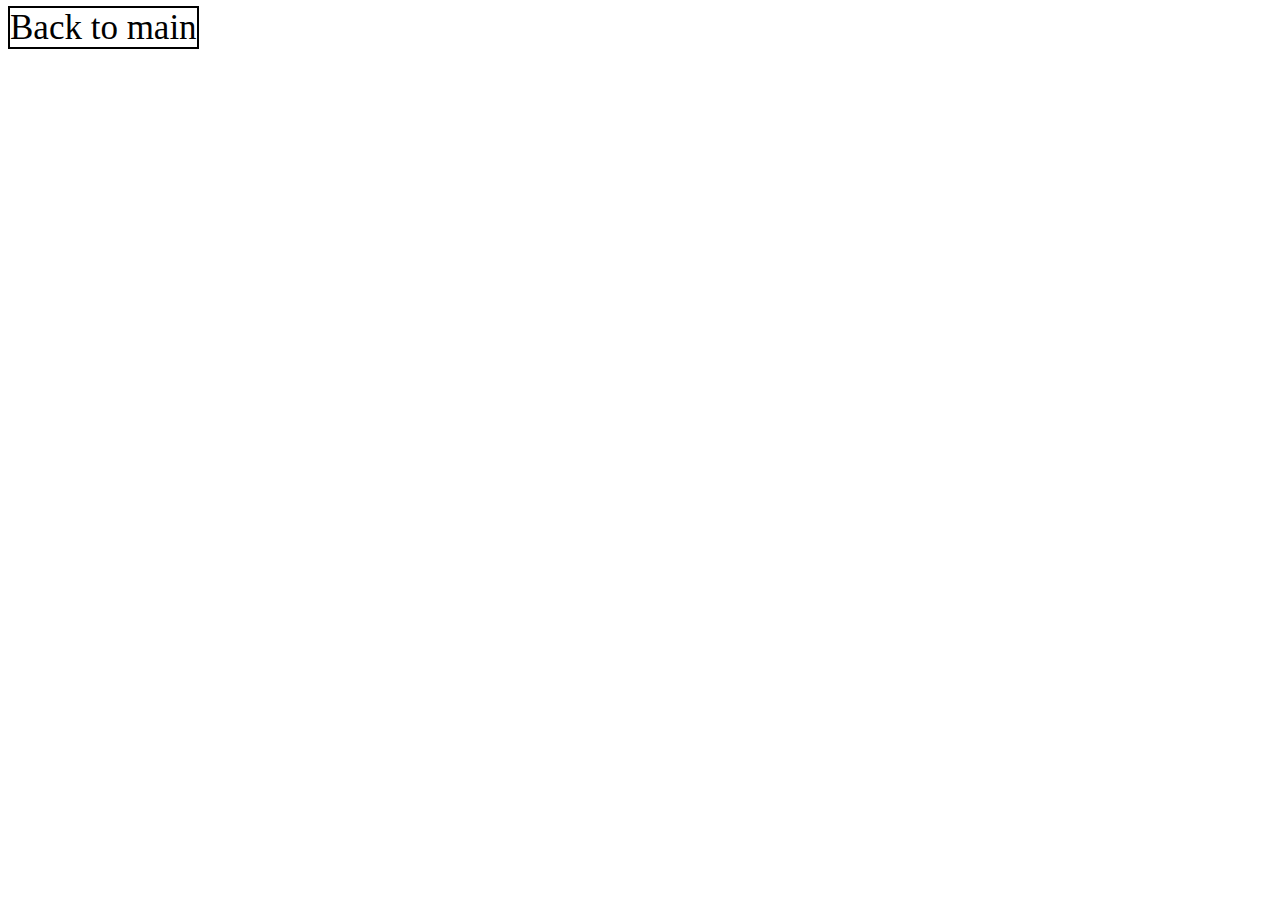
<file: Nettverk.html>
<!DOCTYPE html>
<html lang="en">
<head>
    <meta charset="UTF-8">
    <meta name="viewport" content="width=device-width, initial-scale=1.0">
    <title>Nettverk</title>
</head>
<body>
    <a href="/index.html" style="text-decoration: none; color:black;background-color: white; font-size: 35px; border: 2px solid black;"> Back to main</a>
    
</body>
</html>
</file>
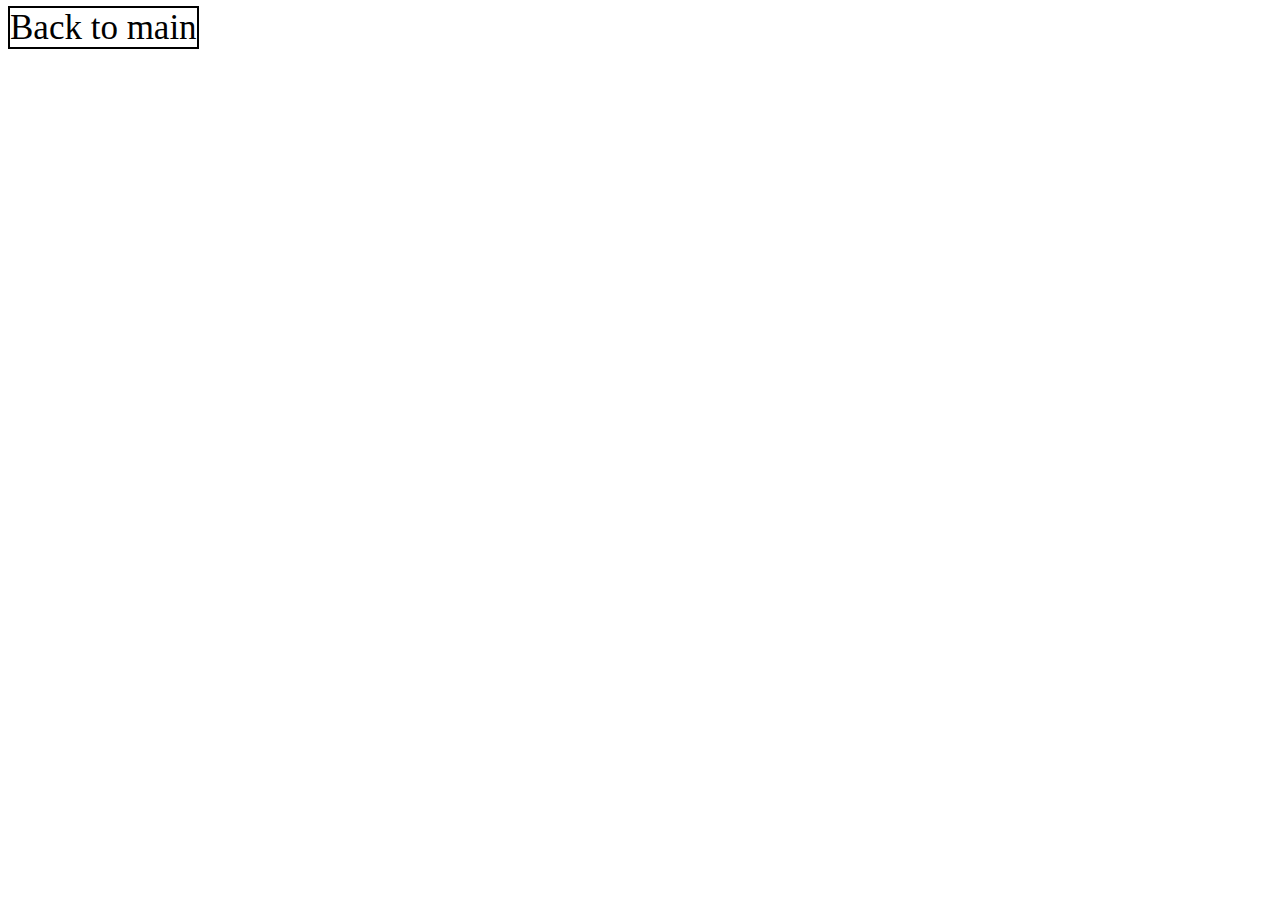
<file: nodejs.html>
<!DOCTYPE html>
<html lang="en">
<head>
    <meta charset="UTF-8">
    <meta name="viewport" content="width=device-width, initial-scale=1.0">
    <title>Nodejs</title>
</head>
<body>
    <a href="/index.html" style="text-decoration: none; color:black;background-color: white; font-size: 35px; border: 2px solid black;"> Back to main</a>
    
</body>
</html>
</file>
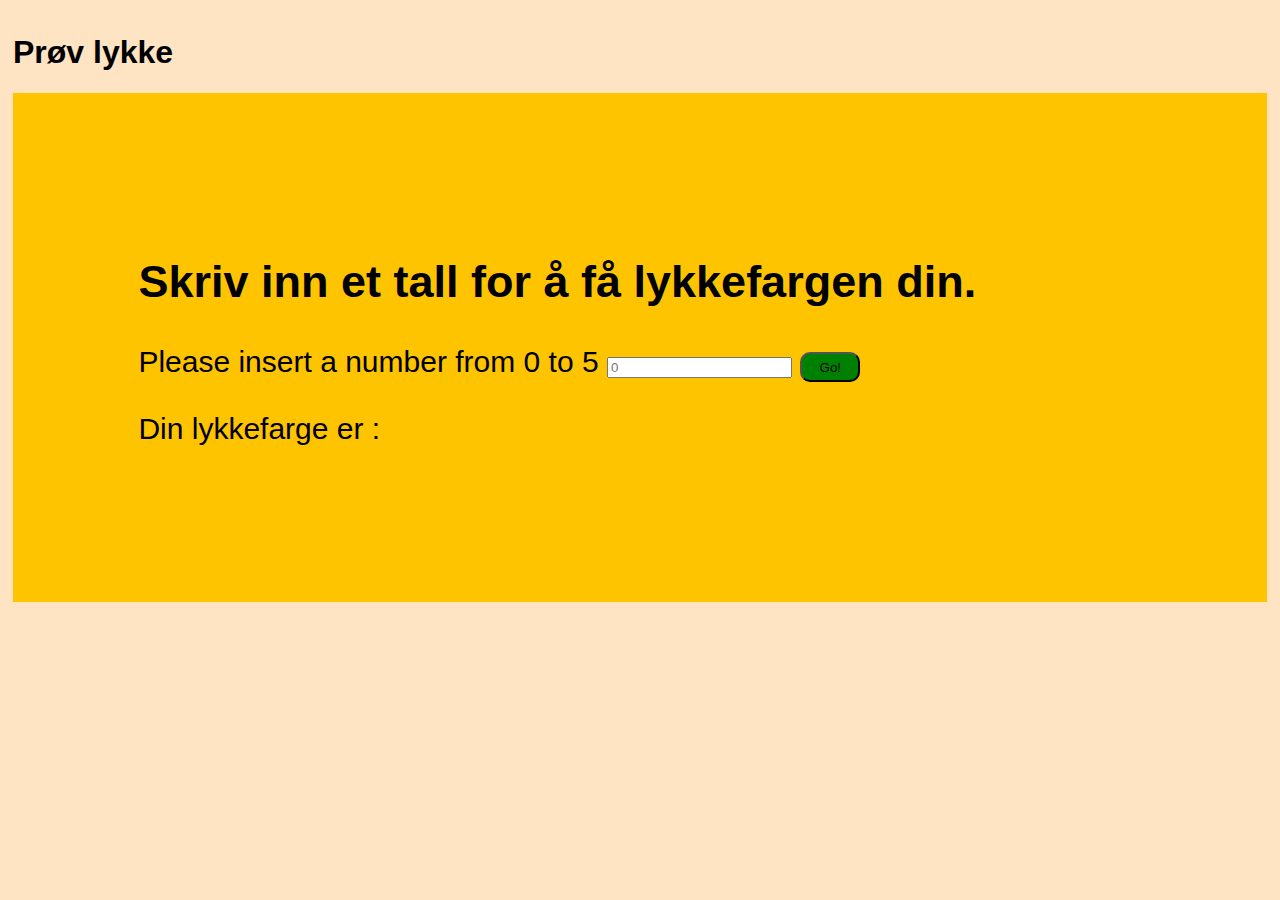
<file: test.html>
<!DOCTYPE html>
<html lang="en">
<head>
    <meta charset="UTF-8">
    <meta name="viewport" content="width=device-width, initial-scale=1.0">
    <title>Oppgave 6</title>
</head>
<body>
    <style>
        body{

            
            padding:5px;
            background-color: bisque;
            font-family: 'Lucida Sans', 'Lucida Sans Regular', 'Lucida Grande', 'Lucida Sans Unicode', Geneva, Verdana, sans-serif;
        }
        div{
            font-size: 30px;
            padding: 10%;
            background-color: rgb(255, 196, 0);
        }
        button{
            width: 60px;
            height: 30px;
            background-color: green;
            border-radius: 10px;
        }
    </style>
    
    <script>
        function yourColor(){
            const colors = ["grønn", "blå", "oransje", "lilla", "rød", "brun", "grå", "rosa", "svart"];
            //din implementasjon her!!
            //din implementasjon her!!
            //din implementasjon her!!
        }
    </script>
    <h1>Prøv lykke </h1>
    <div>
        <h2>Skriv inn et tall for å få lykkefargen din.</h2>
        <label > Please insert a number from 0 to 5</label>
        <input id="input" type="text" placeholder="0">
        <button onclick="yourColor()">Go!</button>
        <p>Din lykkefarge er : <span id="1"></span></p>
    </div>
</body>

</html>
</file>
